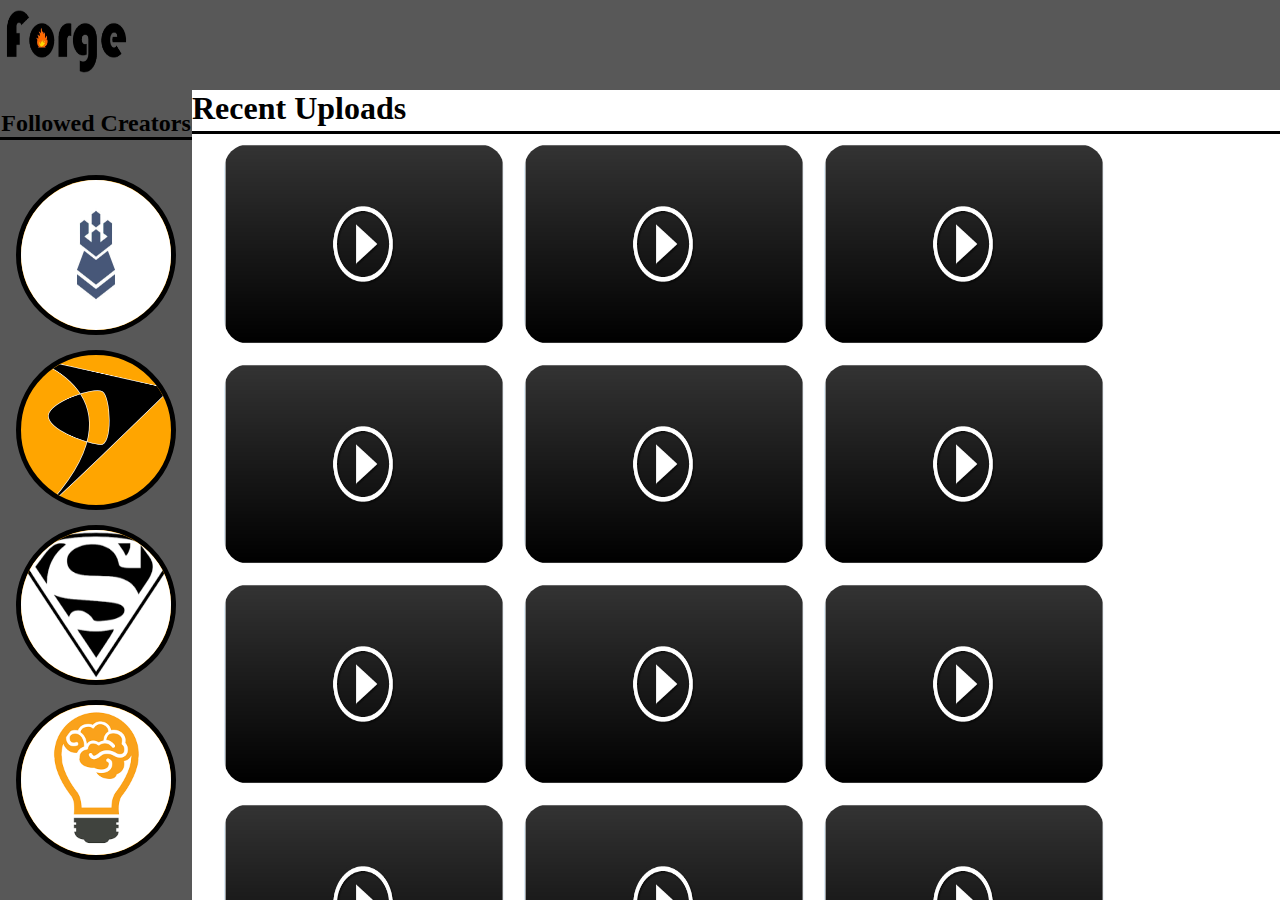
<file: index.html>
<html>
    <link rel="stylesheet" href="template.css" />
    <body> 
        <div class = "site">
            <div class = "header">
                    <a href="index.html">
                    <img src = "WebsiteForgeLogo.jpg" class="logo" />
                    </a>
                </div>
                <div class = "left">
                        <h2 class = "Creators">Followed Creators</h2>
                        <a href = "Channel-Example.html"> 
                            <img src = "Logo/Castle.jpg" class = "circle">
                        </a>
                        <a href = "Channel-Example.html"> 
                                <img src = "Logo/Logo2.jpg" class = "circle">
                        </a>
                        <a href = "Channel-Example.html"> 
                                <img src = "Logo/Supes.jpg" class = "circle">
                        </a>
                        <a href = "Channel-Example.html"> 
                                <img src = "Logo/Brain.jpg" class = "circle">
                        </a>
                    </div>
    <div class = "videos">
        <h1 class ="uploads">Recent Uploads</h1>
        
        <a href = "Video-Example.html"> 
                <img src = "Logo/Thumbnail.jpg" class = "video"/>
        </a>

        <a href = "Video-Example.html"> 
                <img src = "Logo/Thumbnail.jpg" class = "video"/>
        </a>
        <a href = "Video-Example.html"> 
                <img src = "Logo/Thumbnail.jpg" class = "video"/>
        </a>
        <a href = "Video-Example.html"> 
                <img src = "Logo/Thumbnail.jpg" class = "video"/>
        </a>
        <a href = "Video-Example.html"> 
                <img src = "Logo/Thumbnail.jpg" class = "video"/>
        </a>
        <a href = "Video-Example.html"> 
                <img src = "Logo/Thumbnail.jpg" class = "video"/>
        </a>
        <a href = "Video-Example.html"> 
                <img src = "Logo/Thumbnail.jpg" class = "video"/>
        </a>
        <a href = "Video-Example.html"> 
                <img src = "Logo/Thumbnail.jpg" class = "video"/>
        </a>
        <a href = "Video-Example.html"> 
                <img src = "Logo/Thumbnail.jpg" class = "video"/>
        </a>
        <a href = "Video-Example.html"> 
                <img src = "Logo/Thumbnail.jpg" class = "video"/>
        </a>
        <a href = "Video-Example.html"> 
                <img src = "Logo/Thumbnail.jpg" class = "video"/>
        </a>
        <a href = "Video-Example.html"> 
                <img src = "Logo/Thumbnail.jpg" class = "video"/>
        </a>
        <a href = "Video-Example.html"> 
                <img src = "Logo/Thumbnail.jpg" class = "video"/>
        </a>
        <a href = "Video-Example.html"> 
                <img src = "Logo/Thumbnail.jpg" class = "video"/>
        </a>
        <a href = "Video-Example.html"> 
                <img src = "Logo/Thumbnail.jpg" class = "video"/>
        </a>
    </div>
</div>
</body>
</html>
</file>
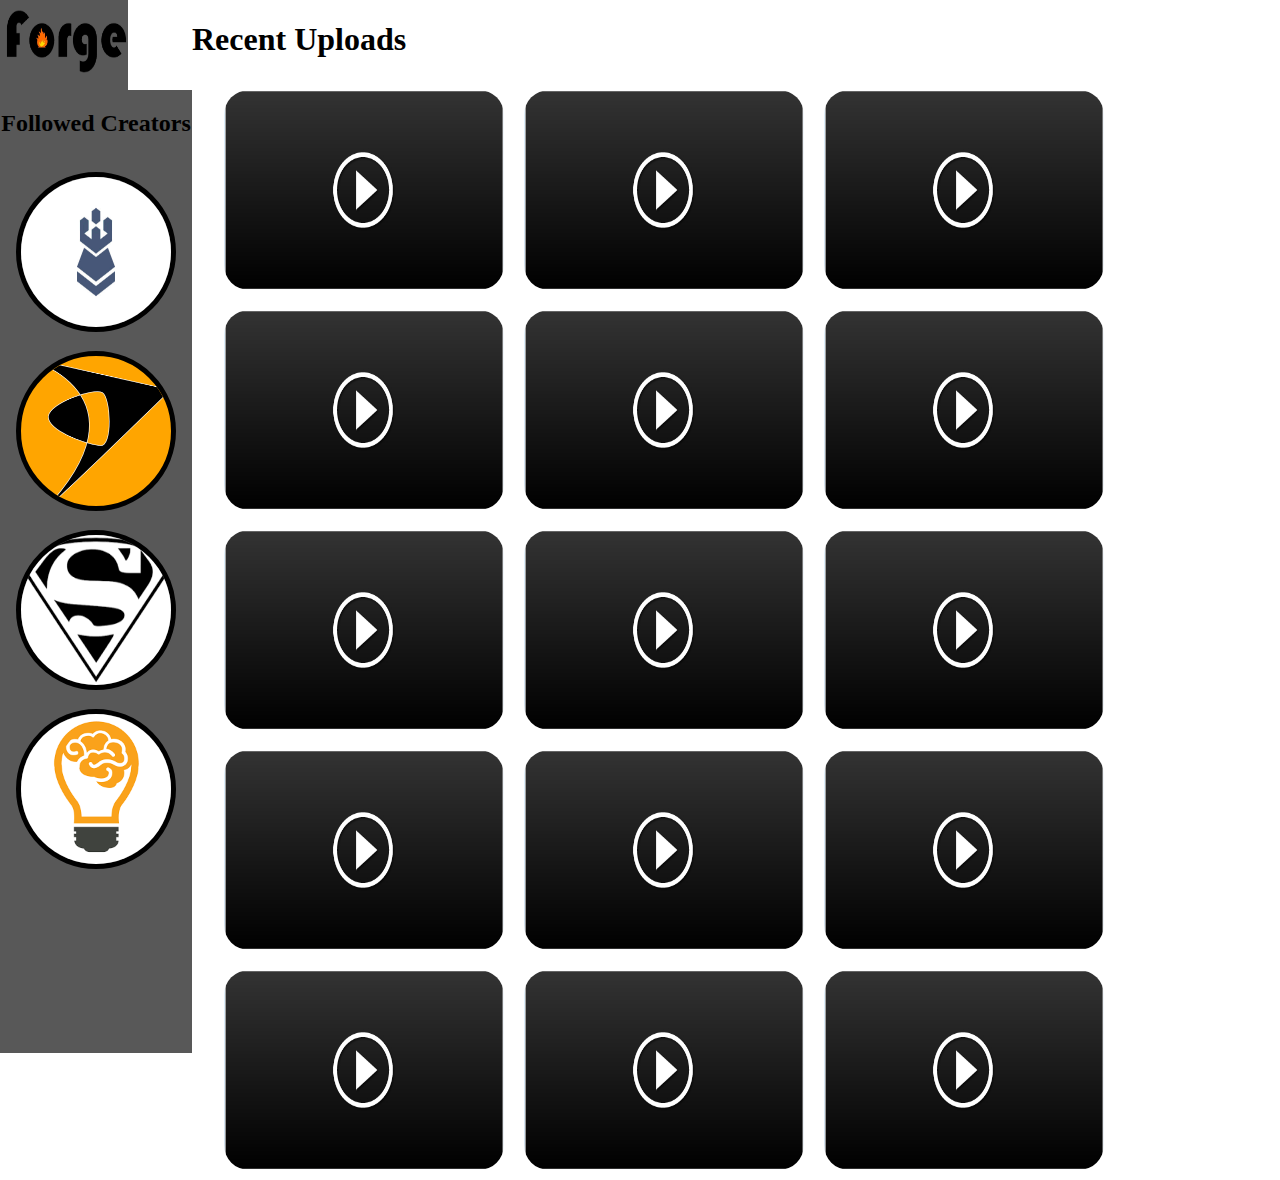
<file: Index.html>
<!DOCTYPE html>
<html>
    <link rel="stylesheet" href="template.css" />
    <body> 
        <div class = "site">
            <div class = "header">
                    <a href="Home.html">
                    <img src = "WebsiteForgeLogo.jpg" class="logo" />
                    </a>
                </div>
                <div class = "left">
                        <h2 class = "Creators">Followed Creators</h2>
                        <a href = "Channel-Example.html"> 
                            <img src = "Logo/Castle.jpg" class = "circle">
                        </a>
                        <a href = "Channel-Example.html"> 
                                <img src = "Logo/Logo2.jpg" class = "circle">
                        </a>
                        <a href = "Channel-Example.html"> 
                                <img src = "Logo/Supes.jpg" class = "circle">
                        </a>
                        <a href = "Channel-Example.html"> 
                                <img src = "Logo/Brain.jpg" class = "circle">
                        </a>
                    </div>
    <div class = "videos">
        <h1 class ="Uploads">Recent Uploads</h1>
        
        <a href = "Video-Example.html"> 
                <img src = "Logo/Thumbnail.jpg" class = "video"/>
        </a>

        <a href = "Video-Example.html"> 
                <img src = "Logo/Thumbnail.jpg" class = "video"/>
        </a>
        <a href = "Video-Example.html"> 
                <img src = "Logo/Thumbnail.jpg" class = "video"/>
        </a>
        <a href = "Video-Example.html"> 
                <img src = "Logo/Thumbnail.jpg" class = "video"/>
        </a>
        <a href = "Video-Example.html"> 
                <img src = "Logo/Thumbnail.jpg" class = "video"/>
        </a>
        <a href = "Video-Example.html"> 
                <img src = "Logo/Thumbnail.jpg" class = "video"/>
        </a>
        <a href = "Video-Example.html"> 
                <img src = "Logo/Thumbnail.jpg" class = "video"/>
        </a>
        <a href = "Video-Example.html"> 
                <img src = "Logo/Thumbnail.jpg" class = "video"/>
        </a>
        <a href = "Video-Example.html"> 
                <img src = "Logo/Thumbnail.jpg" class = "video"/>
        </a>
        <a href = "Video-Example.html"> 
                <img src = "Logo/Thumbnail.jpg" class = "video"/>
        </a>
        <a href = "Video-Example.html"> 
                <img src = "Logo/Thumbnail.jpg" class = "video"/>
        </a>
        <a href = "Video-Example.html"> 
                <img src = "Logo/Thumbnail.jpg" class = "video"/>
        </a>
        <a href = "Video-Example.html"> 
                <img src = "Logo/Thumbnail.jpg" class = "video"/>
        </a>
        <a href = "Video-Example.html"> 
                <img src = "Logo/Thumbnail.jpg" class = "video"/>
        </a>
        <a href = "Video-Example.html"> 
                <img src = "Logo/Thumbnail.jpg" class = "video"/>
        </a>
    </div>
</div>
</body>
</html>
</file>
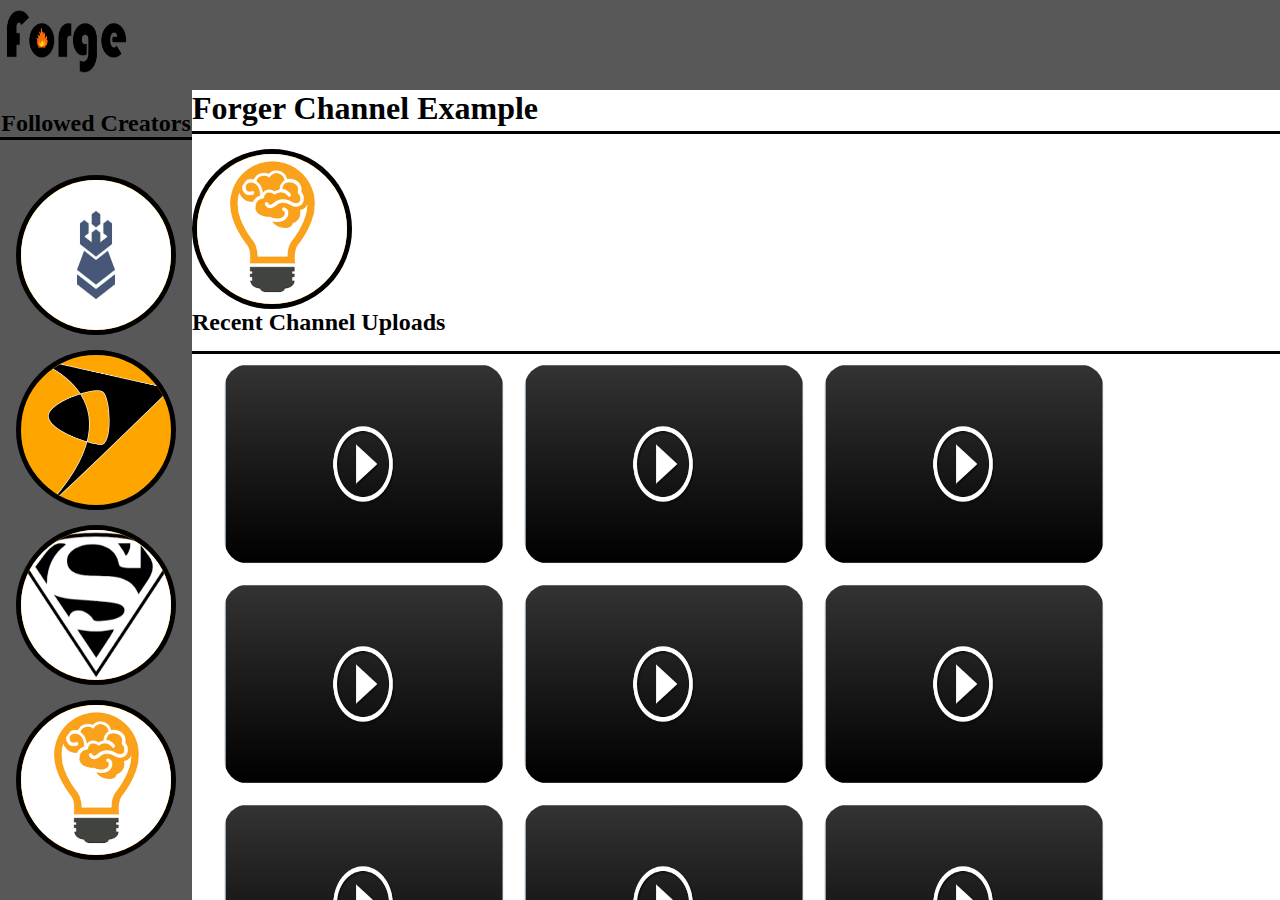
<file: Channel-Example.html>
<html>
        <link rel="stylesheet" href="template.css" />
        <body> 
            <div class = "site">
                    <div class = "header">
                            <a href="Home.html">
                            <img src = "WebsiteForgeLogo.jpg" class="logo" />
                            </a>
                        </div>
        <div class = "left">
                <h2 class = "Creators">Followed Creators</h2>
                <a href = "Channel-Example.html"> 
                    <img src = "Logo/Castle.jpg" class = "circle">
                </a>
                <a href = "Channel-Example.html"> 
                        <img src = "Logo/Logo2.jpg" class = "circle">
                </a>
                <a href = "Channel-Example.html"> 
                        <img src = "Logo/Supes.jpg" class = "circle">
                </a>
                <a href = "Channel-Example.html"> 
                        <img src = "Logo/Brain.jpg" class = "circle">
                </a>
            </div>

           

            <div class = "videos">
                    <h1 class ="channelbanner"> Forger Channel Example</h1>
                    <a href = "Channel-Example.html"> 
                            <img src = "Logo/Brain.jpg" class = "circle">
                    </a>
                    <h2 class ="Uploads">Recent Channel Uploads</h1>
                    
                    <a href = "Video-Example.html"> 
                            <img src = "Logo/Thumbnail.jpg" class = "video"/>
                    </a>
            
                    <a href = "Video-Example.html"> 
                            <img src = "Logo/Thumbnail.jpg" class = "video"/>
                    </a>
                    <a href = "Video-Example.html"> 
                            <img src = "Logo/Thumbnail.jpg" class = "video"/>
                    </a>
                    <a href = "Video-Example.html"> 
                            <img src = "Logo/Thumbnail.jpg" class = "video"/>
                    </a>
                    <a href = "Video-Example.html"> 
                            <img src = "Logo/Thumbnail.jpg" class = "video"/>
                    </a>
                    <a href = "Video-Example.html"> 
                            <img src = "Logo/Thumbnail.jpg" class = "video"/>
                    </a>
                    <a href = "Video-Example.html"> 
                            <img src = "Logo/Thumbnail.jpg" class = "video"/>
                    </a>
                    <a href = "Video-Example.html"> 
                            <img src = "Logo/Thumbnail.jpg" class = "video"/>
                    </a>
                    <a href = "Video-Example.html"> 
                            <img src = "Logo/Thumbnail.jpg" class = "video"/>
                    </a>
                    <a href = "Video-Example.html"> 
                            <img src = "Logo/Thumbnail.jpg" class = "video"/>
                    </a>
                    <a href = "Video-Example.html"> 
                            <img src = "Logo/Thumbnail.jpg" class = "video"/>
                    </a>
                    <a href = "Video-Example.html"> 
                            <img src = "Logo/Thumbnail.jpg" class = "video"/>
                    </a>
                    <a href = "Video-Example.html"> 
                            <img src = "Logo/Thumbnail.jpg" class = "video"/>
                    </a>
                    <a href = "Video-Example.html"> 
                            <img src = "Logo/Thumbnail.jpg" class = "video"/>
                    </a>
                    <a href = "Video-Example.html"> 
                            <img src = "Logo/Thumbnail.jpg" class = "video"/>
                    </a>
                </div>
        </div>
        
    </div>
    </body>
    </html>
</file>
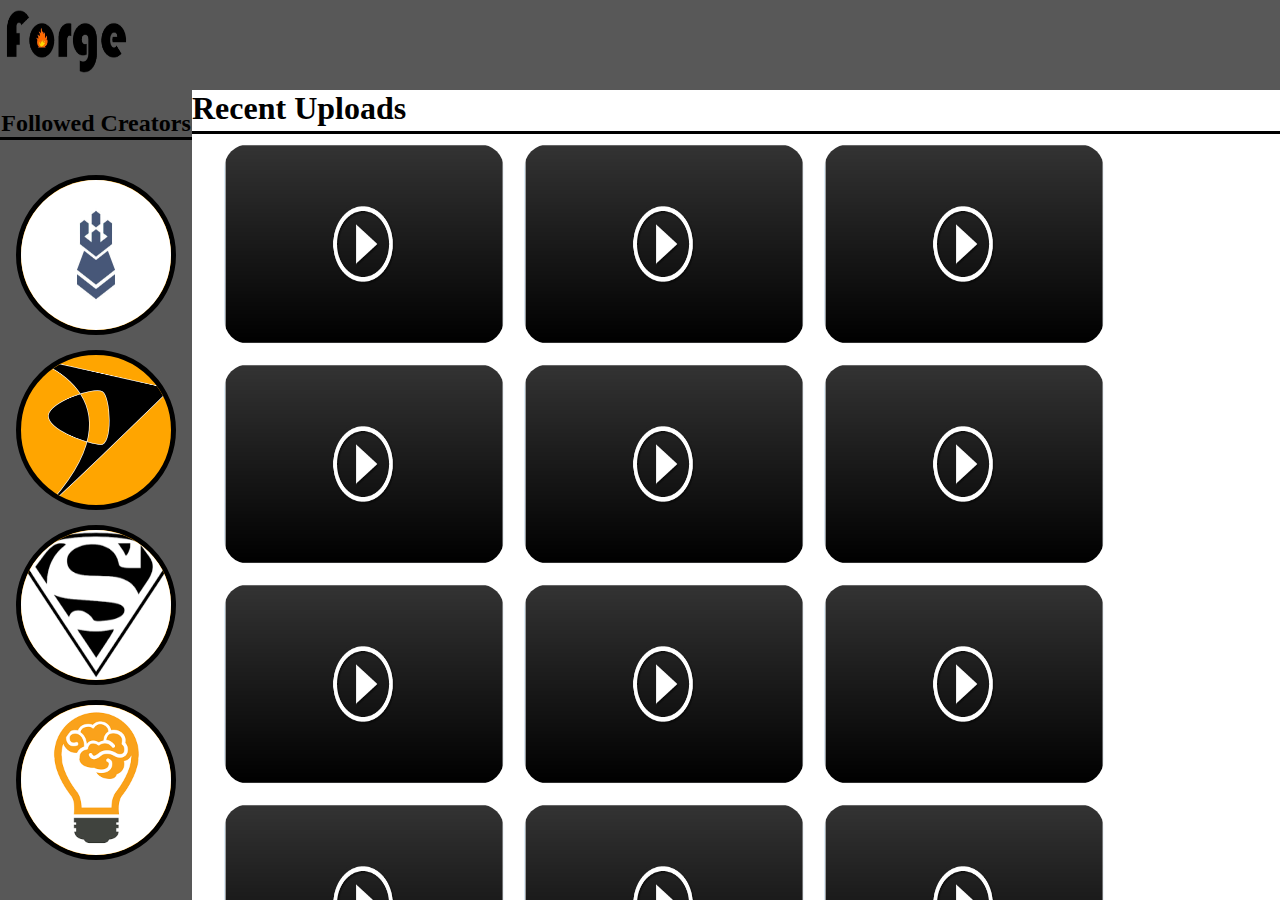
<file: Home.html>
<html>
    <link rel="stylesheet" href="template.css" />
    <body> 
        <div class = "site">
            <div class = "header">
                    <a href="Home.html">
                    <img src = "WebsiteForgeLogo.jpg" class="logo" />
                    </a>
                </div>
                <div class = "left">
                        <h2 class = "Creators">Followed Creators</h2>
                        <a href = "Channel-Example.html"> 
                            <img src = "Logo/Castle.jpg" class = "circle">
                        </a>
                        <a href = "Channel-Example.html"> 
                                <img src = "Logo/Logo2.jpg" class = "circle">
                        </a>
                        <a href = "Channel-Example.html"> 
                                <img src = "Logo/Supes.jpg" class = "circle">
                        </a>
                        <a href = "Channel-Example.html"> 
                                <img src = "Logo/Brain.jpg" class = "circle">
                        </a>
                    </div>
    <div class = "videos">
        <h1 class ="Uploads">Recent Uploads</h1>
        
        <a href = "Video-Example.html"> 
                <img src = "Logo/Thumbnail.jpg" class = "video"/>
        </a>

        <a href = "Video-Example.html"> 
                <img src = "Logo/Thumbnail.jpg" class = "video"/>
        </a>
        <a href = "Video-Example.html"> 
                <img src = "Logo/Thumbnail.jpg" class = "video"/>
        </a>
        <a href = "Video-Example.html"> 
                <img src = "Logo/Thumbnail.jpg" class = "video"/>
        </a>
        <a href = "Video-Example.html"> 
                <img src = "Logo/Thumbnail.jpg" class = "video"/>
        </a>
        <a href = "Video-Example.html"> 
                <img src = "Logo/Thumbnail.jpg" class = "video"/>
        </a>
        <a href = "Video-Example.html"> 
                <img src = "Logo/Thumbnail.jpg" class = "video"/>
        </a>
        <a href = "Video-Example.html"> 
                <img src = "Logo/Thumbnail.jpg" class = "video"/>
        </a>
        <a href = "Video-Example.html"> 
                <img src = "Logo/Thumbnail.jpg" class = "video"/>
        </a>
        <a href = "Video-Example.html"> 
                <img src = "Logo/Thumbnail.jpg" class = "video"/>
        </a>
        <a href = "Video-Example.html"> 
                <img src = "Logo/Thumbnail.jpg" class = "video"/>
        </a>
        <a href = "Video-Example.html"> 
                <img src = "Logo/Thumbnail.jpg" class = "video"/>
        </a>
        <a href = "Video-Example.html"> 
                <img src = "Logo/Thumbnail.jpg" class = "video"/>
        </a>
        <a href = "Video-Example.html"> 
                <img src = "Logo/Thumbnail.jpg" class = "video"/>
        </a>
        <a href = "Video-Example.html"> 
                <img src = "Logo/Thumbnail.jpg" class = "video"/>
        </a>
    </div>
</div>
</body>
</html>
</file>
<file: template.css>
body{
    margin: 0;
    padding: 0;
}
.uploads{
    padding: 0;
    margin: 0;
    color: black;
    border-bottom: 3px solid black;
    height: 5.1%; 
    top: 15%;
}
.site{
    width: 100%;
    height: 100%;
}
.left{
background-color: #585858;
width: 15%;
height: 107%;
color: Black;
position: fixed;
text-align: center;
top: 10%;
}
.header{
    background-color: 585858;
    width: 100%;
    height: 10%;
    color: orange;
    position: fixed;
    top: 0px;
}
.videos{
    position: relative;
    width: 85%;
    height: 90%;
    left: 15%;
    overflow: auto;
    top: 10%;
    padding:0;
    background-color: white;
    }
.logo{
    width: 10%;
    height: 10%;
    position: fixed;
    background: #585858;
}
.circle{
    height: 150px;
    width: 150px;
    background-color: orange;
    border-radius: 70%;
    position: relative; 
    margin-top: 15px;
    border: 5px solid black;
}
.search{
    align-content: center;
    left: 30%;
    bottom: 50%;
    position: relative; 
    height: 25px;
    width: 200px;
}
.video{
    height: 200px;
    width: 280px;
    border-radius: 25px;
    left: 2%; 
    position: relative; 
    float: left;
    margin: 10px;
    background-color: white;
}
.creators{
    border-bottom: 3px solid black;
}
.Channel{
    background-color: green;
    position: relative;
    width: 85%;
    height: 90%;
    left: 15%;
    overflow: auto;
    top: 10%;
    padding:0;
    background-color: white;
}
.channelbanner{
    vertical-align: top;
    text-align: left;
    padding: 0px;
    margin: 0;
    color: black;
    border-bottom: 3px solid black;
    height: 5.1%; 
}
</file>
